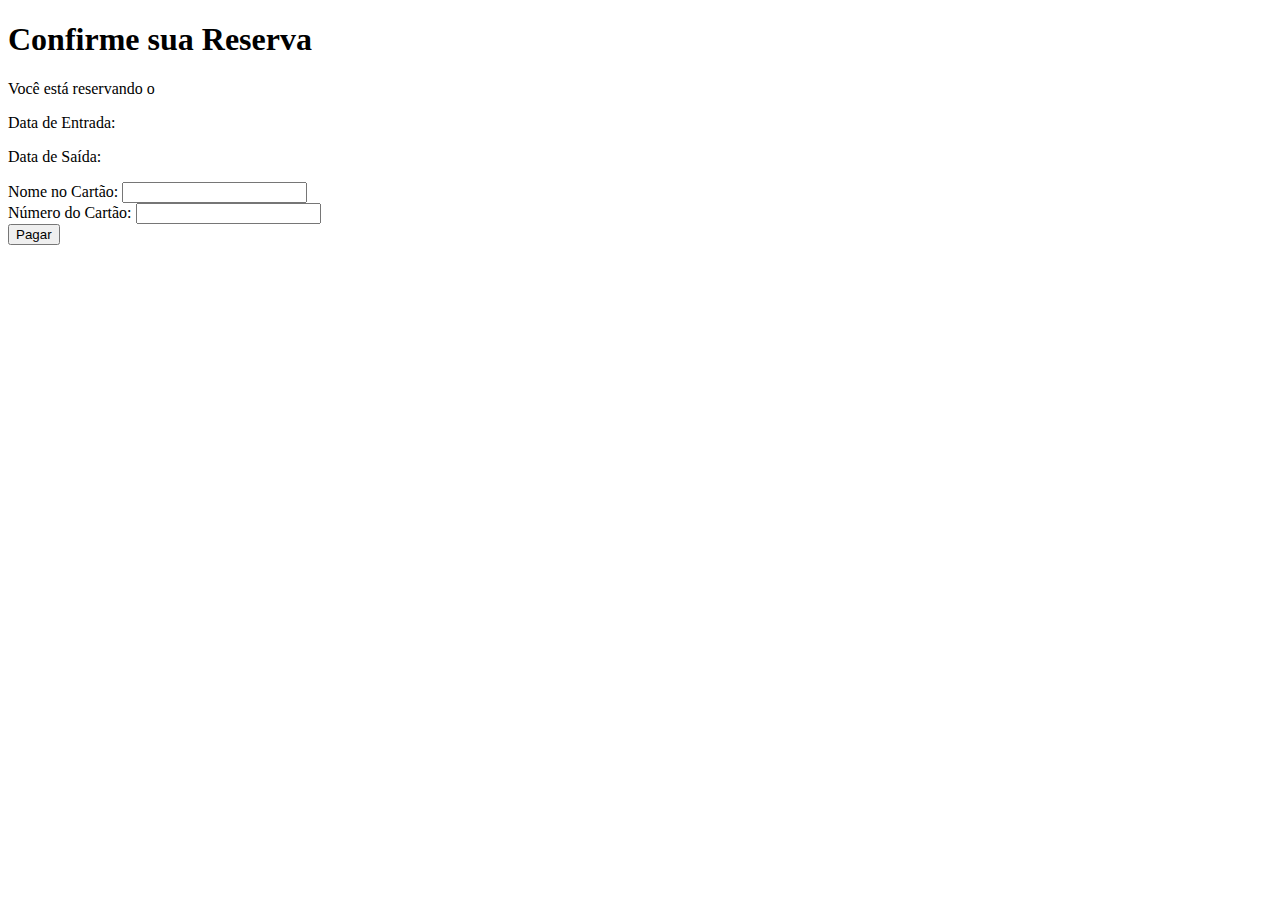
<file: acomodacoes/pagamento.html>
<!DOCTYPE html>
<html lang="pt-br">
<head>
    <meta charset="UTF-8">
    <meta name="viewport" content="width=device-width, initial-scale=1.0">
    <title>Pagamento - CATRE</title>
</head>
<body>

    <h1>Confirme sua Reserva</h1>

    <p>Você está reservando o <span id="bloco"></span></p>
    <p>Data de Entrada: <span id="check_in"></span></p>
    <p>Data de Saída: <span id="check_out"></span></p>

    <form id="formPagamento">
        <label for="nome">Nome no Cartão:</label>
        <input type="text" id="nome" required><br>

        <label for="cartao">Número do Cartão:</label>
        <input type="text" id="cartao" required><br>

        <button type="submit">Pagar</button>
    </form>

    <script>
        // Função para pegar os parâmetros da URL
        function getURLParameters() {
            const params = new URLSearchParams(window.location.search);
            return {
                bloco: params.get("bloco"),
                id: params.get("id"),
                check_in: params.get("check_in"),
                check_out: params.get("check_out")
            };
        }

        // Ao carregar a página, pega os dados da URL e exibe na tela
        const { bloco, check_in, check_out } = getURLParameters();
        document.getElementById("bloco").textContent = bloco;
        document.getElementById("check_in").textContent = check_in;
        document.getElementById("check_out").textContent = check_out;

        // Evento para processar o pagamento
        document.getElementById("formPagamento").onsubmit = function(event) {
            event.preventDefault();
            alert("Pagamento realizado com sucesso!");
            window.location.href = "confirmacao.html"; // Página de confirmação da reserva
        };
    </script>

</body>
</html>
</file>
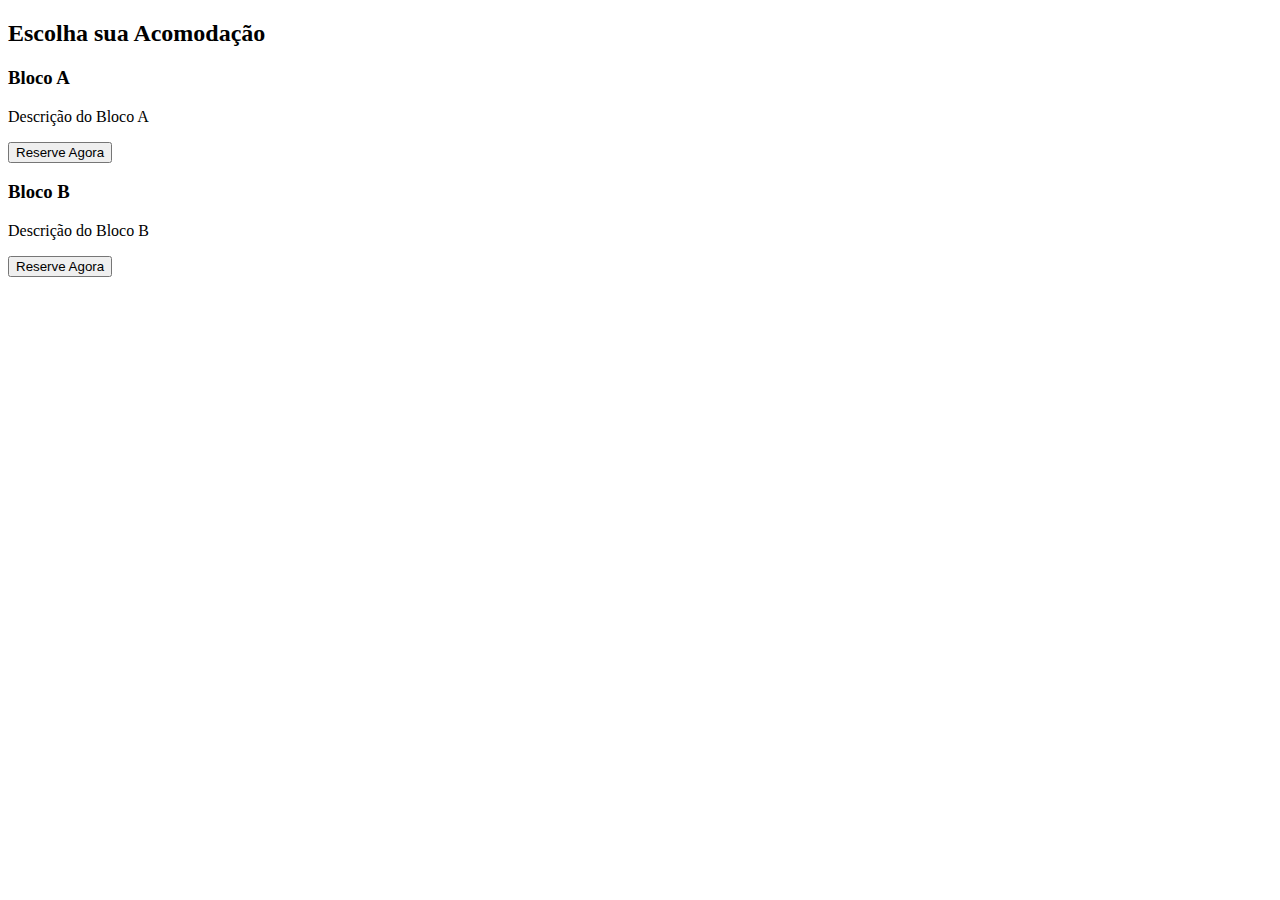
<file: acomodacoes/reservar.html>
<!DOCTYPE html>
<html lang="pt-br">
<head>
    <meta charset="UTF-8">
    <meta name="viewport" content="width=device-width, initial-scale=1.0">
    <title>Reserva de Acomodação - CATRE</title>
    <script src="https://code.jquery.com/jquery-3.7.1.min.js"></script>
    <style>
        section {
            display: none;
        }
        .active {
            display: block;
        }
    </style>
</head>
<body>

<!-- Seção 1: Seleção da Acomodação -->
<section id="selecaoAcomodacao" class="active">
    <h2>Escolha sua Acomodação</h2>
    <div>
        <h3>Bloco A</h3>
        <p>Descrição do Bloco A</p>
        <button id="reserveBlocoA">Reserve Agora</button>
    </div>
    <div>
        <h3>Bloco B</h3>
        <p>Descrição do Bloco B</p>
        <button id="reserveBlocoB">Reserve Agora</button>
    </div>
</section>

<!-- Seção 2: Seleção de Datas -->
<section id="selecaoDatas">
    <h2>Escolha suas Datas</h2>
    <label for="check_in">Check-in:</label>
    <input type="date" id="check_in" required><br>
    <label for="check_out">Check-out:</label>
    <input type="date" id="check_out" required><br>
    <button id="continuarDatas">Continuar</button>
</section>

<!-- Seção 3: Dados do Cliente -->
<section id="dadosCliente">
    <h2>Insira seus Dados</h2>
    <label for="nome">Nome:</label>
    <input type="text" id="nome" required><br>
    <label for="email">E-mail:</label>
    <input type="email" id="email" required><br>
    <label for="telefone">Telefone:</label>
    <input type="text" id="telefone" required><br>
    <button id="continuarCliente">Continuar</button>
</section>

<!-- Seção 4: Pagamento -->
<section id="pagamento">
    <h2>Pagamento</h2>
    <label for="cartao">Número do Cartão:</label>
    <input type="text" id="cartao" required><br>
    <button id="finalizarReserva">Finalizar Reserva</button>
</section>

<script>
    let blocoSelecionado = '';

    // Reservar Bloco A
    $("#reserveBlocoA").click(function() {
        blocoSelecionado = 'Bloco A';
        $("#selecaoAcomodacao").removeClass("active");
        $("#selecaoDatas").addClass("active");
    });

    // Reservar Bloco B
    $("#reserveBlocoB").click(function() {
        blocoSelecionado = 'Bloco B';
        $("#selecaoAcomodacao").removeClass("active");
        $("#selecaoDatas").addClass("active");
    });

    // Continuar para a próxima seção após a seleção de datas
    $("#continuarDatas").click(function() {
        const checkIn = $("#check_in").val();
        const checkOut = $("#check_out").val();

        if (!checkIn || !checkOut) {
            alert("Por favor, selecione as datas de entrada e saída.");
            return;
        }

        $.ajax({
            url: 'http://localhost:3000/verificar-disponibilidade',
            type: 'POST',
            contentType: 'application/json',
            data: JSON.stringify({
                bloco: blocoSelecionado,
                check_in: checkIn,
                check_out: checkOut
            }),
            success: function(response) {
                if (response.disponivel) {
                    $("#selecaoDatas").removeClass("active");
                    $("#dadosCliente").addClass("active");
                } else {
                    alert("Desculpe, o bloco não está disponível para as datas selecionadas. Por favor, escolha outras datas.");
                }
            },
            error: function(error) {
                alert("Ocorreu um erro ao verificar a disponibilidade.");
            }
        });
    });

    // Continuar para a próxima seção após os dados do cliente
    $("#continuarCliente").click(function() {
        const nome = $("#nome").val();
        const email = $("#email").val();
        const telefone = $("#telefone").val();

        if (!nome || !email || !telefone) {
            alert("Por favor, preencha todos os campos.");
            return;
        }

        $("#dadosCliente").removeClass("active");
        $("#pagamento").addClass("active");
    });

    // Finalizar a reserva e pagamento
    $("#finalizarReserva").click(function() {
        const cartao = $("#cartao").val();

        if (!cartao) {
            alert("Por favor, insira os dados do cartão.");
            return;
        }

        // Enviar dados da reserva para o servidor
        $.ajax({
            url: 'http://localhost:3000/reservar',
            type: 'POST',
            contentType: 'application/json',
            data: JSON.stringify({
                cliente_nome: $("#nome").val(),
                cliente_telefone: $("#telefone").val(),
                bloco: blocoSelecionado,
                check_in: $("#check_in").val(),
                check_out: $("#check_out").val(),
                total: 100,  // Valor de exemplo
                pagamento_status: 'Pendente'
            }),
            success: function(response) {
                alert("Reserva finalizada com sucesso!");
                // Redirecionar ou mostrar mensagem de sucesso
            },
            error: function(error) {
                alert("Erro ao processar o pagamento.");
            }
        });
    });
</script>

</body>
</html>
</file>
